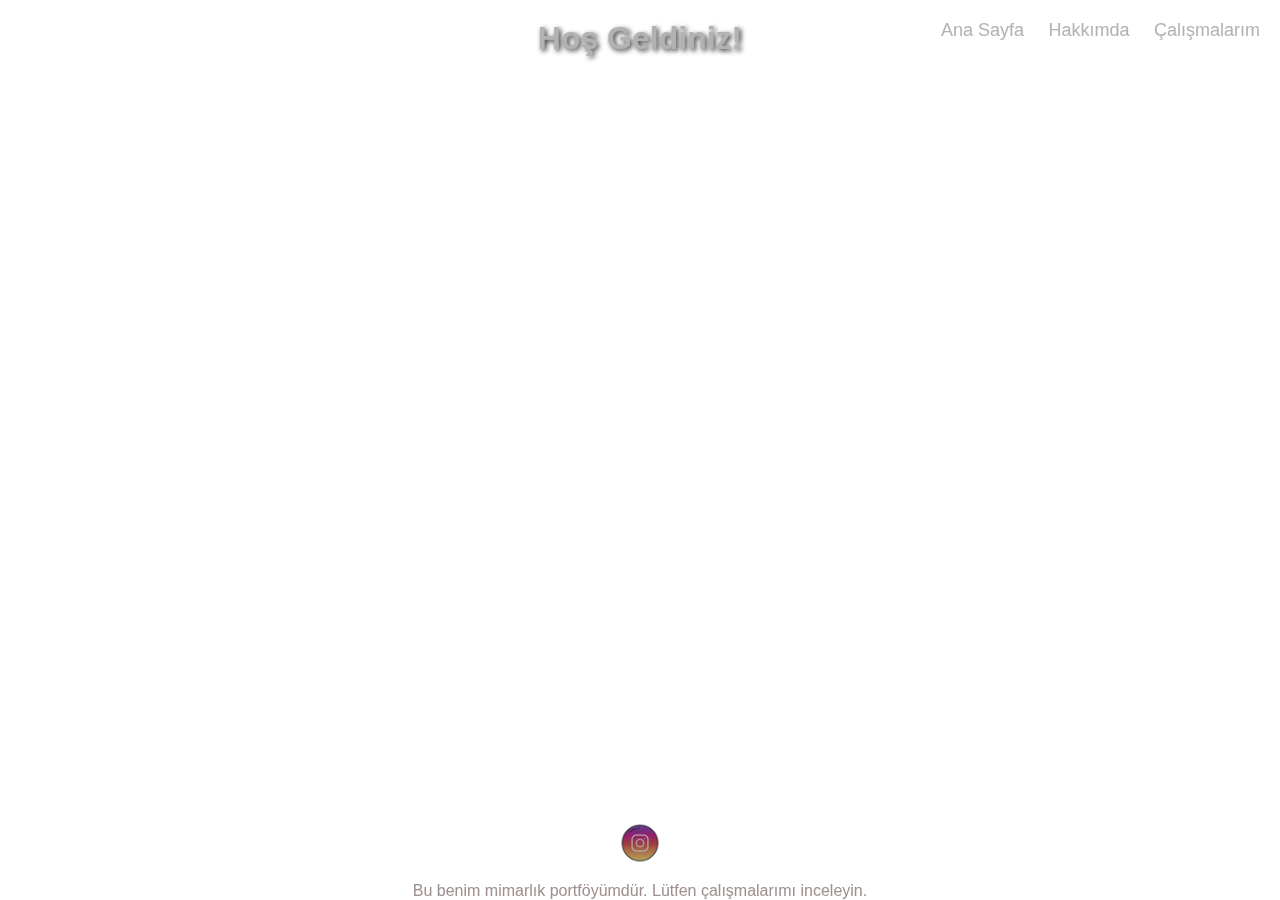
<file: index.html>
<!DOCTYPE html>
<html lang="tr">
<head>
    <meta charset="UTF-8">
    <meta name="viewport" content="width=device-width, initial-scale=1.0">
    <title>Mimarlık Portföyü</title>
    <link rel="stylesheet" href="style.css">
    <style>
        body {
            opacity: 0;
            transition: opacity 1s ease-in-out;
            background-image: url('https://r.resimlink.com/ukzA0FQWP.jpg');
            background-position: center;
            background-size: cover;
            background-attachment: fixed;
            height: 100vh;
            display: flex;
            flex-direction: column;
            justify-content: space-between;
            align-items: center;
            color: white;
            font-family: Arial, sans-serif;
            filter: brightness(0.7);
        }

        nav {
            position: fixed;
            top: 20px;
            right: 20px;
        }

        nav a {
            color: white;
            text-decoration: none;
            margin-left: 20px;
            font-size: 18px;
            transition: color 0.3s ease, box-shadow 0.3s ease; 
        }

        nav a:hover {
            color: #ffd700;
            box-shadow: 0 0 10px rgba(255, 215, 0, 0.7); 
        }

        h1 {
            text-align: center;
            margin-top: 20px;
            text-shadow: 2px 2px 5px rgba(0, 0, 0, 0.8); 
        }

        p {
            text-align: center;
            color: #e4cece;
            max-width: 600px;
            margin: 500px auto 0;
            align-self: center;
        }

        .social-icons img {
            width: 70px;
            height: 70px;
            transform: scale(0.8);
            transition: transform 0.3s ease-in-out, opacity 1s ease-in-out;
        }

        .social-icons img:hover {
            transform: scale(1);
            opacity: 1;
        }
    </style>
</head>
<body>
    <nav>
        <a href="index.html">Ana Sayfa</a>
        <a href="hakkimda.html">Hakkımda</a>
        <a href="calismalarim.html">Çalışmalarım</a>
    </nav>
    <h1>Hoş Geldiniz!</h1>

    <p>Bu benim mimarlık portföyümdür. Lütfen çalışmalarımı inceleyin.</p>
    <div class="social-icons">
        <a href="https://www.instagram.com/aryaa.kara" target="_blank">
            <img src="inst.png" alt="Instagram">
        </a>
    </div>

    <script>
        document.addEventListener('DOMContentLoaded', function () {
            document.body.style.opacity = '1';
        });
    </script>
</body>
</html>
</file>
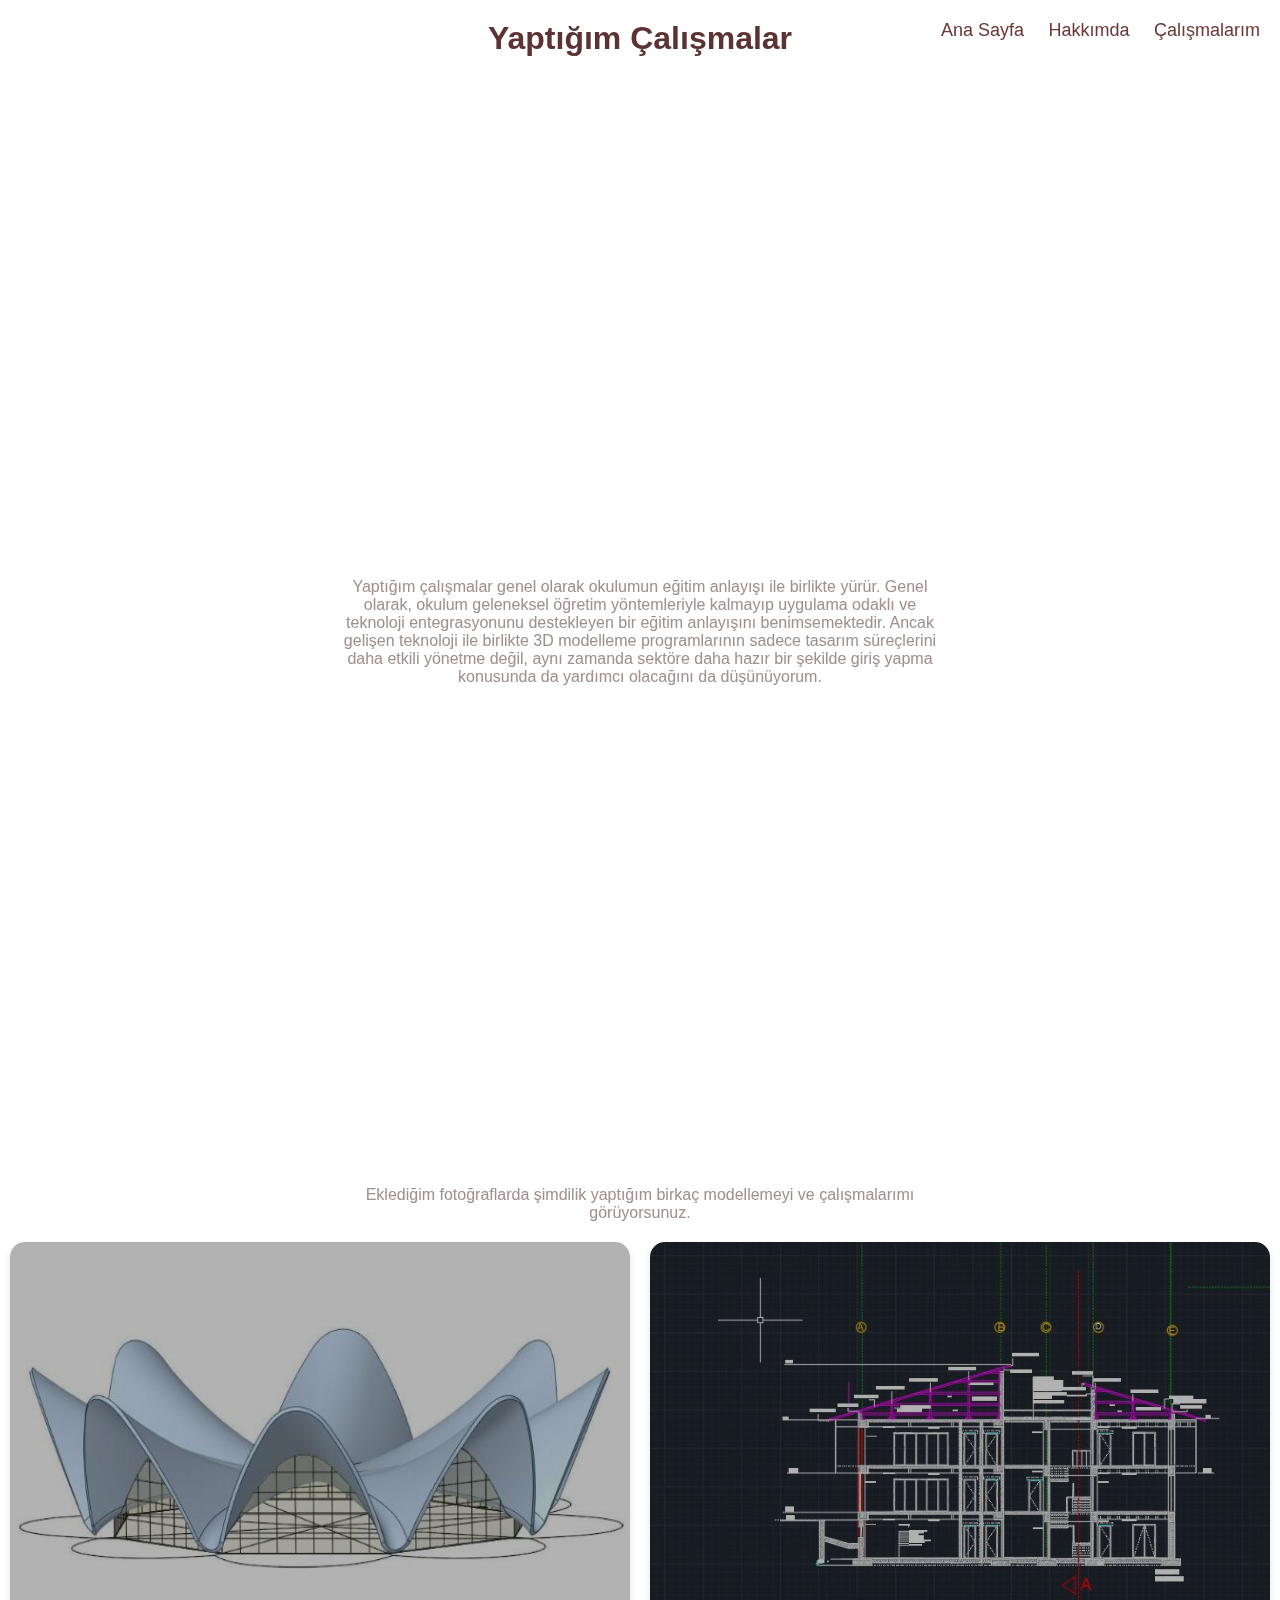
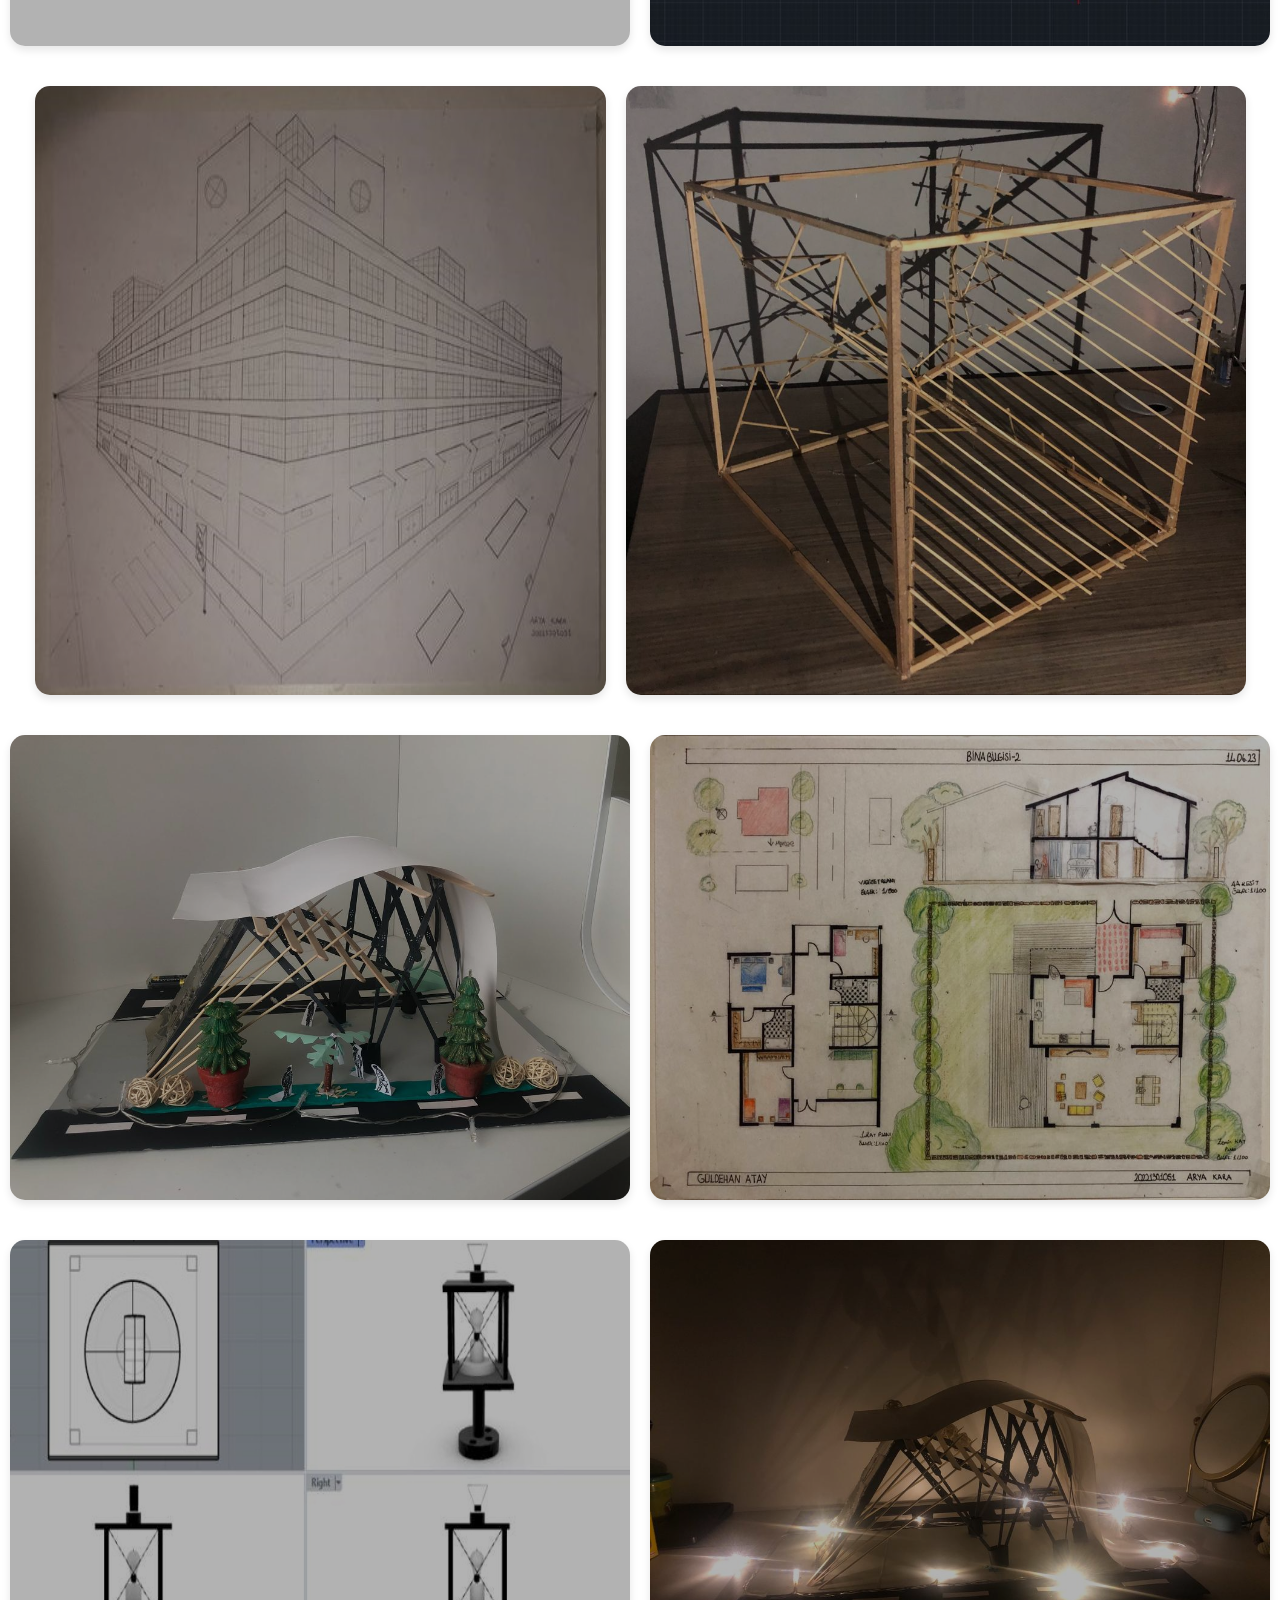
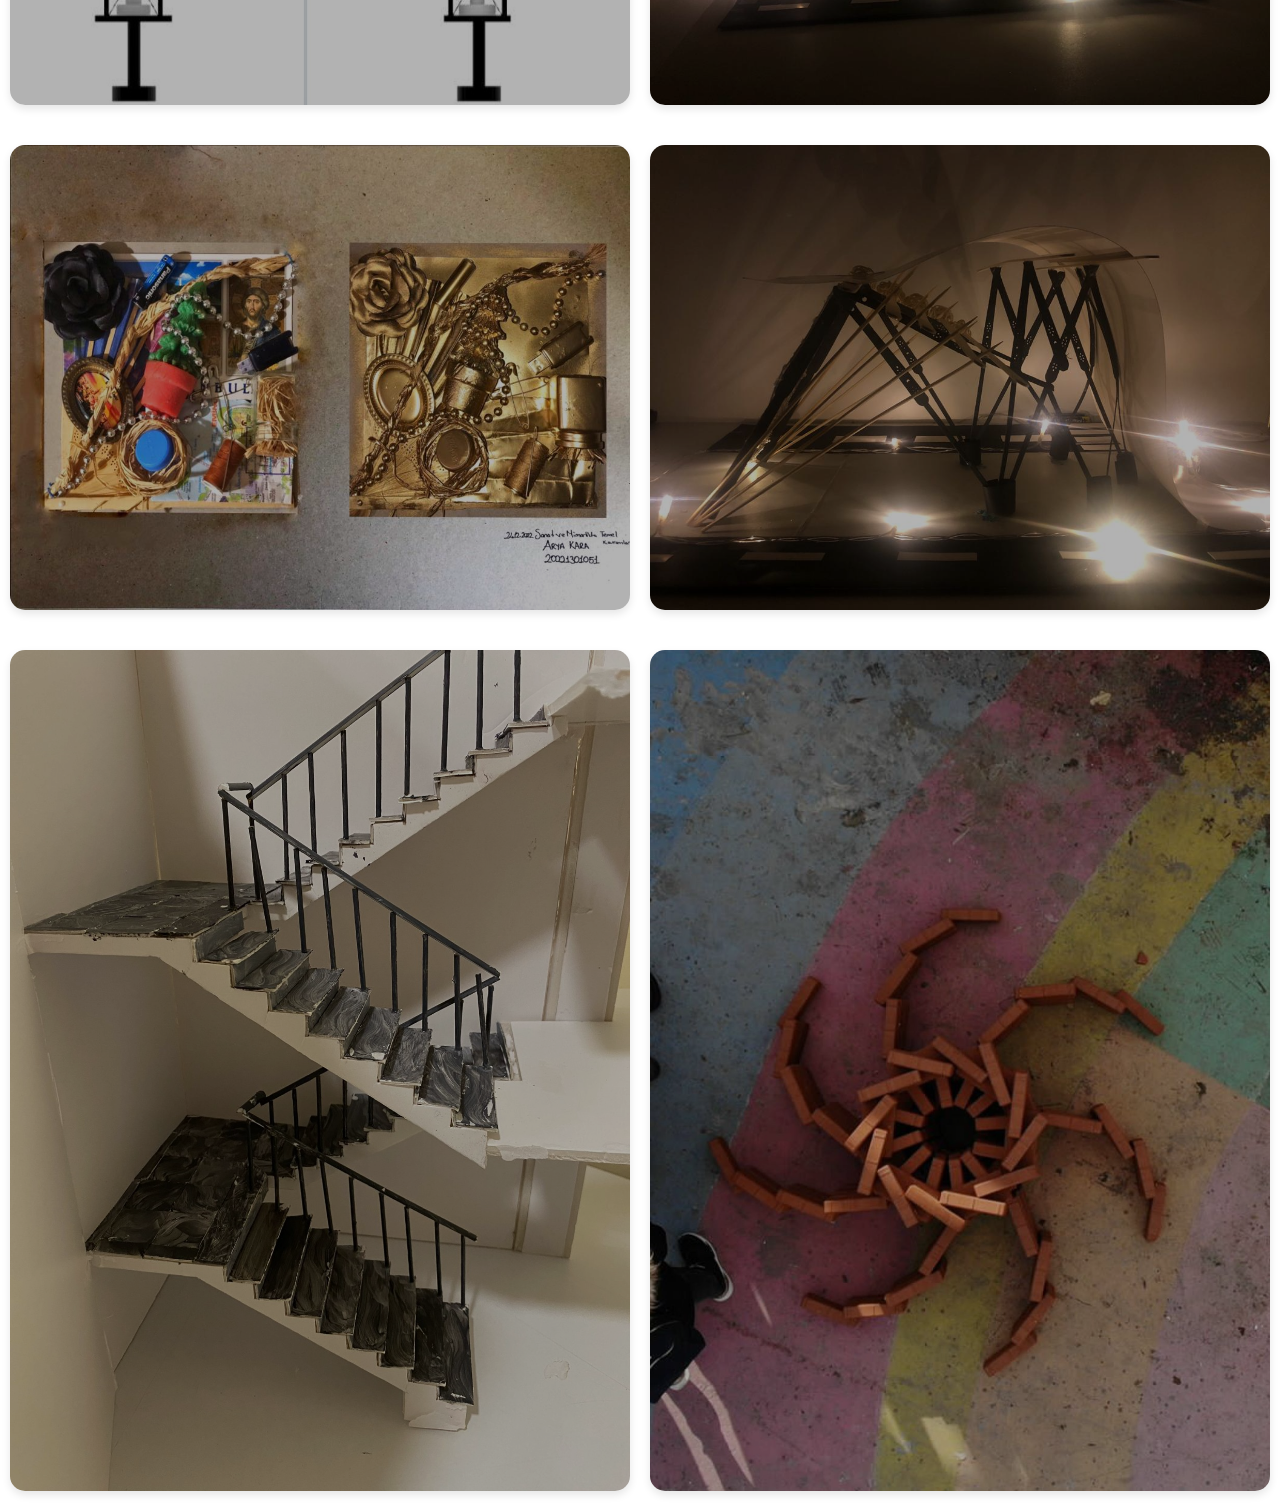
<file: calismalarim.html>
<!DOCTYPE html>
<html lang="tr">
<head>
    <meta charset="UTF-8">
    <meta name="viewport" content="width=device-width, initial-scale=1.0">
    <title>Çalışmalarım - Mimarlık Portföyü</title>
    <link rel="stylesheet" href="calisma.css">
</head>
<body>
    <nav>
        <a href="index.html">Ana Sayfa</a>
        <a href="hakkimda.html">Hakkımda</a>
        <a href="calismalarim.html">Çalışmalarım</a>
    </nav>
    <h1>Yaptığım Çalışmalar</h1>
    <p>
        Yaptığım çalışmalar genel olarak okulumun eğitim anlayışı ile birlikte yürür.
        Genel olarak, okulum geleneksel öğretim yöntemleriyle kalmayıp uygulama odaklı ve teknoloji entegrasyonunu destekleyen bir eğitim anlayışını benimsemektedir.
        Ancak gelişen teknoloji ile birlikte 3D modelleme programlarının sadece tasarım süreçlerini daha etkili yönetme değil, aynı zamanda sektöre daha hazır bir şekilde giriş yapma konusunda da yardımcı olacağını da düşünüyorum.
    </p>
    <p>
        Eklediğim fotoğraflarda şimdilik yaptığım birkaç modellemeyi ve çalışmalarımı görüyorsunuz.
    </p>
    
    <div class="gallery">
        <img src="1.jpg" alt="Çalışma 1">
        <img src="2.jpg" alt="Çalışma 2">
        <img src="3.jpg" alt="Çalışma 3">
        <img src="4.jpg" alt="Çalışma 4">
        <img src="5.jpg" alt="Çalışma 5">
        <img src="6.jpg" alt="Çalışma 6">
        <img src="7.jpg" alt="Çalışma 7">
        <img src="8.jpg" alt="Çalışma 8">
        <img src="9.jpg" alt="Çalışma 9">
        <img src="10.jpg" alt="Çalışma 10">
        <img src="11.jpg" alt="Çalışma 11">
        <img src="12.jpg" alt="Çalışma 12">
        
    </div>
</body>
</html>
</file>
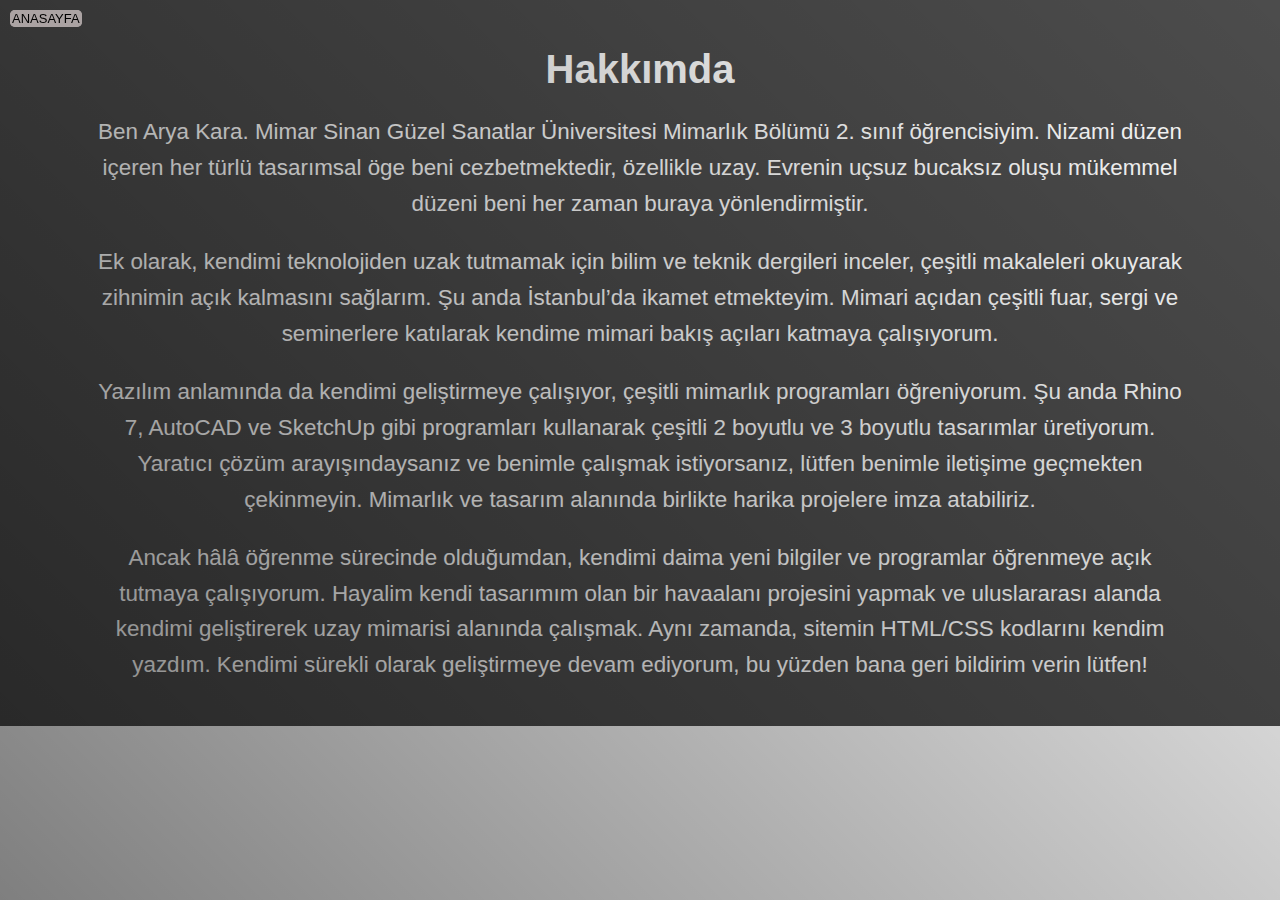
<file: hakkimda.html>
<!DOCTYPE html>
<html lang="tr">
<head>
    <meta charset="UTF-8">
    <meta name="viewport" content="width=device-width, initial-scale=1.0">
    <title>Hakkımda - Mimarlık Portföyü</title>
    <link rel="stylesheet" href="hakkimda.css">
</head>
<body>
    
    <header>
        <div class="welcome-container">
                <a class="anasayfa-button" href="index.html">ANASAYFA</a>
                 
    <div class="menu-container">
        <div class="menu">
            <a class="anasayfa-button" href="index.html">ANASAYFA</a>
            
            <div class="mesaj">
                
            </div>
        </div>
    </div>
        
            <h1>Hakkımda</h1>
            <p>
                Ben Arya Kara. Mimar Sinan Güzel Sanatlar Üniversitesi Mimarlık Bölümü 2. sınıf öğrencisiyim. Nizami düzen içeren her türlü tasarımsal öge beni cezbetmektedir, özellikle uzay. Evrenin uçsuz bucaksız oluşu mükemmel düzeni beni her zaman buraya yönlendirmiştir.
            </p>

            <p>
                Ek olarak, kendimi teknolojiden uzak tutmamak için bilim ve teknik dergileri inceler, çeşitli makaleleri okuyarak zihnimin açık kalmasını sağlarım. Şu anda İstanbul’da ikamet etmekteyim. Mimari açıdan çeşitli fuar, sergi ve seminerlere katılarak kendime mimari bakış açıları katmaya çalışıyorum.
            </p>

            <p>
                Yazılım anlamında da kendimi geliştirmeye çalışıyor, çeşitli mimarlık programları öğreniyorum. Şu anda Rhino 7, AutoCAD ve SketchUp gibi programları kullanarak çeşitli 2 boyutlu ve 3 boyutlu tasarımlar üretiyorum. Yaratıcı çözüm arayışındaysanız ve benimle çalışmak istiyorsanız, lütfen benimle iletişime geçmekten çekinmeyin. Mimarlık ve tasarım alanında birlikte harika projelere imza atabiliriz.
            </p>

            <p>
                Ancak hâlâ öğrenme sürecinde olduğumdan, kendimi daima yeni bilgiler ve programlar öğrenmeye açık tutmaya çalışıyorum. Hayalim kendi tasarımım olan bir havaalanı projesini yapmak ve uluslararası alanda kendimi geliştirerek uzay mimarisi alanında çalışmak. Aynı zamanda, sitemin HTML/CSS kodlarını kendim yazdım. Kendimi sürekli olarak geliştirmeye devam ediyorum, bu yüzden bana geri bildirim verin lütfen!
            </p>

        </div>
    </header>
   
</body>
</html>
</file>
<file: style.css>
body {
    margin: 0;
    padding: 0;
    background-image: url('https://r.resimlink.com/ukzA0FQWP.jpg');
    background-position: center;
    background-size: cover;
    background-attachment: fixed;
    height: 100vh;
    display: flex;
    flex-direction: column;
    justify-content: space-between;
    align-items: center;
    color: white;
    font-family: Arial, sans-serif;
}

nav {
    position: fixed;
    top: 20px;
    right: 20px;
}

nav a {
    color: white;
    text-decoration: none;
    margin-left: 20px;
    font-size: 18px;
    transition: color 0.3s ease;
}

nav a:hover {
    color: #ffd700;
}

h1 {
    text-align: center;
    margin-top: 20px;
}

p {
    text-align: center;
    color: #e4cece;
    max-width: 600px;
    margin: 350px auto 0; /* 50 piksel aşağıda ve ortada konumlandır */
    align-self: center;
}
.social-icons {
    position: fixed;
    bottom: 20px;
    right: 20x;
    display: flex;
    gap: 20px;
}
.social-icons a {
    color: #333;
    font-size: 10px;
}
</file>
<file: calisma.css>
body {
    margin: 0;
    padding: 0;
    background-image: url('https://resimlink.com/tDiublR');
    background-position: center;
    background-size: cover;
    background-attachment: fixed;
    height: 100vh;
    display: flex;
    flex-direction: column;
    justify-content: space-between;
    align-items: center;
    color: rgb(131, 73, 73);
    font-family: Arial, sans-serif;
    filter: brightness(0.7);    
}

nav {
    position: fixed;
    top: 20px;
    right: 20px;
}

nav a {
    color: rgb(153, 78, 78);
    text-decoration: none;
    margin-left: 20px;
    font-size: 18px;
    transition: color 0.3s ease;
}

nav a:hover {
    color: #ffd700;
}

h1 {
    text-align: center;
    margin-top: 20px;
}

p {
    text-align: center;
    color: #e4cece;
    max-width: 600px;
    margin: 500px auto 0; 
    align-self: center;
}
.gallery {
    display: flex;
    flex-wrap: wrap;
    justify-content: center;
    gap: 20px;
    margin-top: 20px;
}

.gallery img {
    max-width: calc(50% - 20px);
    height: auto;
    margin-bottom: 20px; 
    border-radius: 15px; 
    box-shadow: 0px 4px 8px rgba(0, 0, 0, 0.1);
}
</file>
<file: hakkimda.css>
body {
    font-family: 'Montserrat', sans-serif;
    margin: 0;
    padding: 0;
    background-image: url('https://r.resimlink.com/ukzA0FQWP.jpg');
    background-size: cover;
    background-position: center top;
    background-repeat: no-repeat;
    color: #fff;
}

header {
    background-color: rgba(0, 0, 0, 0.7);
    padding: 20px;
    text-align: center;
}

.welcome-container {
    max-width: 1100px;
    margin: 0 auto;
}

header h1 {
    font-size: 2.5em;
    margin-bottom: 15px;
    color: #ffffff; 
}

header p {
    font-size: 1.4em;
    line-height: 1.6;
}

header h1::before {
    content: '';
    position: absolute;
    top: 0;
    left: 0;
    width: 100%;
    height: 100%;
    background: linear-gradient(45deg, rgba(0, 0, 0, 0.5) 0%, rgba(0, 0, 0, 0) 100%);
    z-index: 1;
}


.anasayfa-button {
    text-decoration: none;
    color: #000000;
    background-color: #aba3a3;
    padding: 1px 2px;
    border-radius: 5px;
    position: fixed;
    top: 10px;
    left: 10px;
    z-index: 999; 
    font-size: small;
}

.anasayfa-button:hover {
    background-color: #555;
}
</file>
